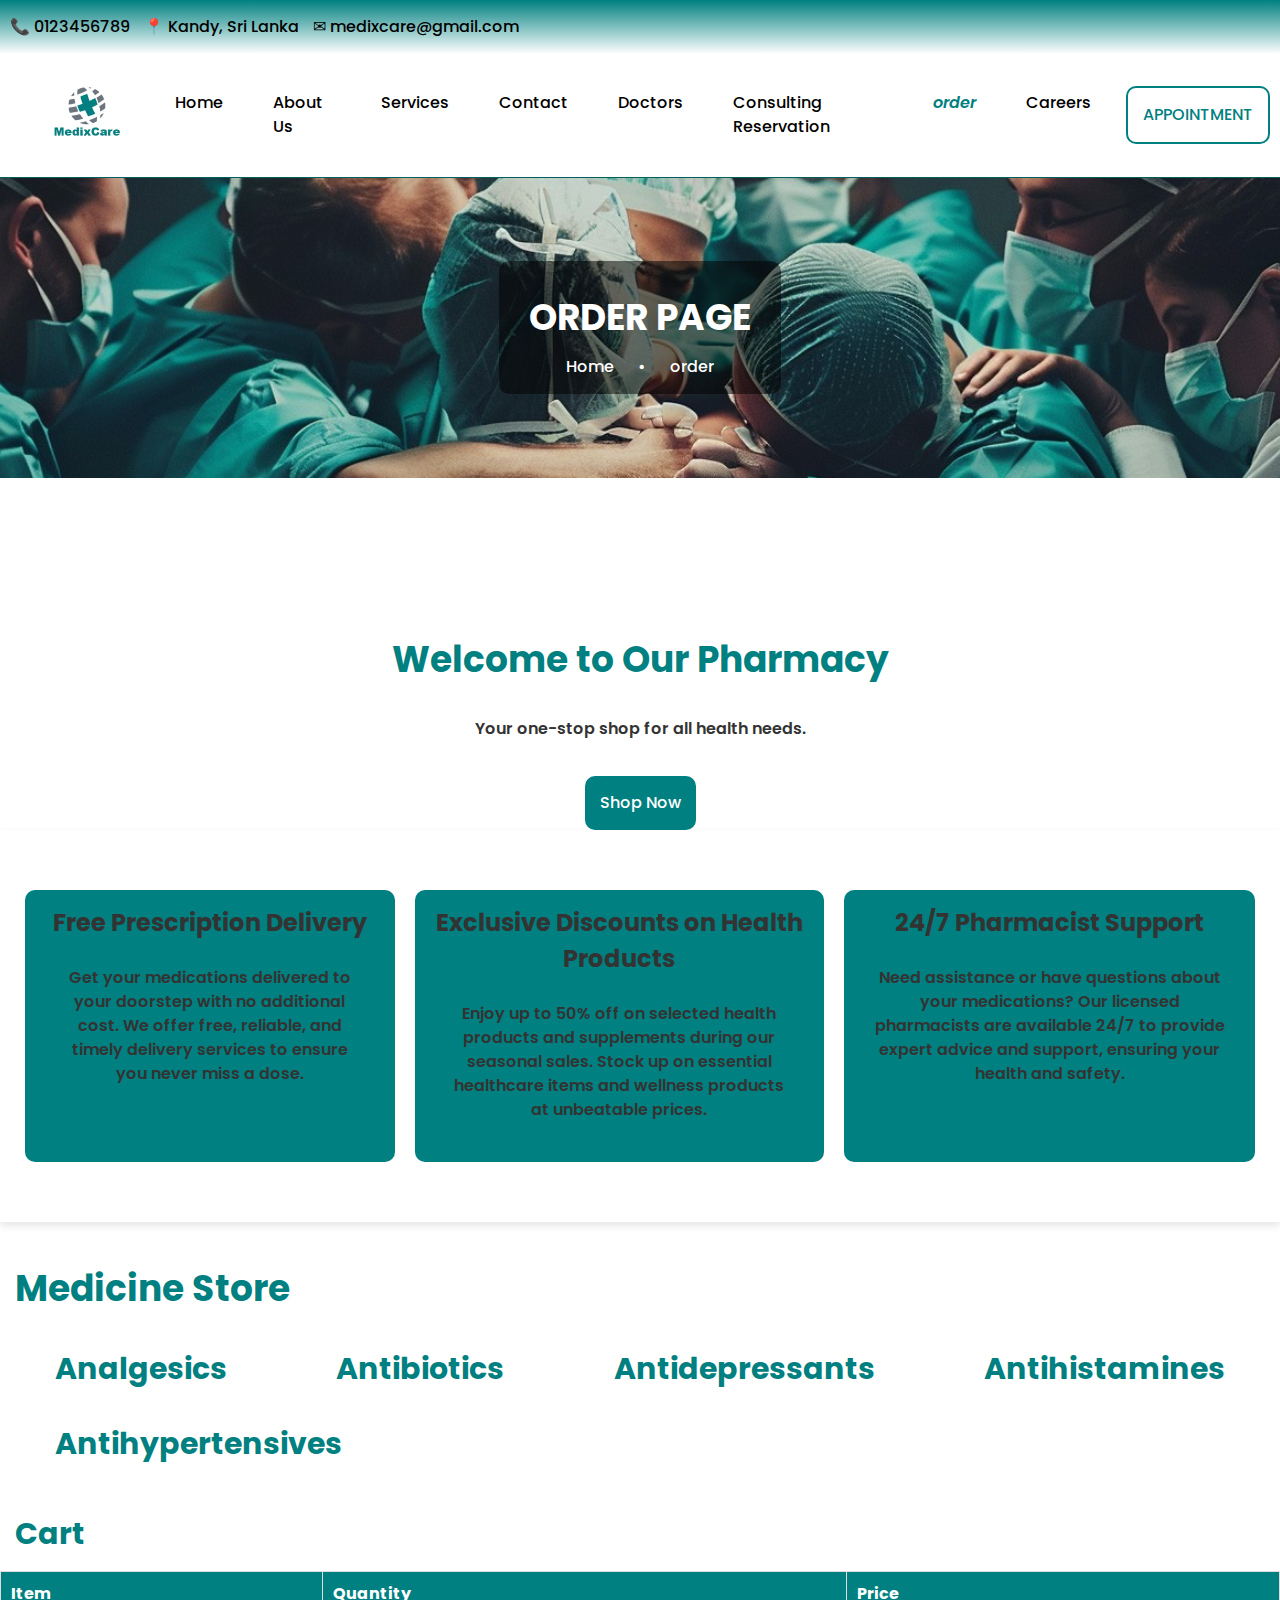
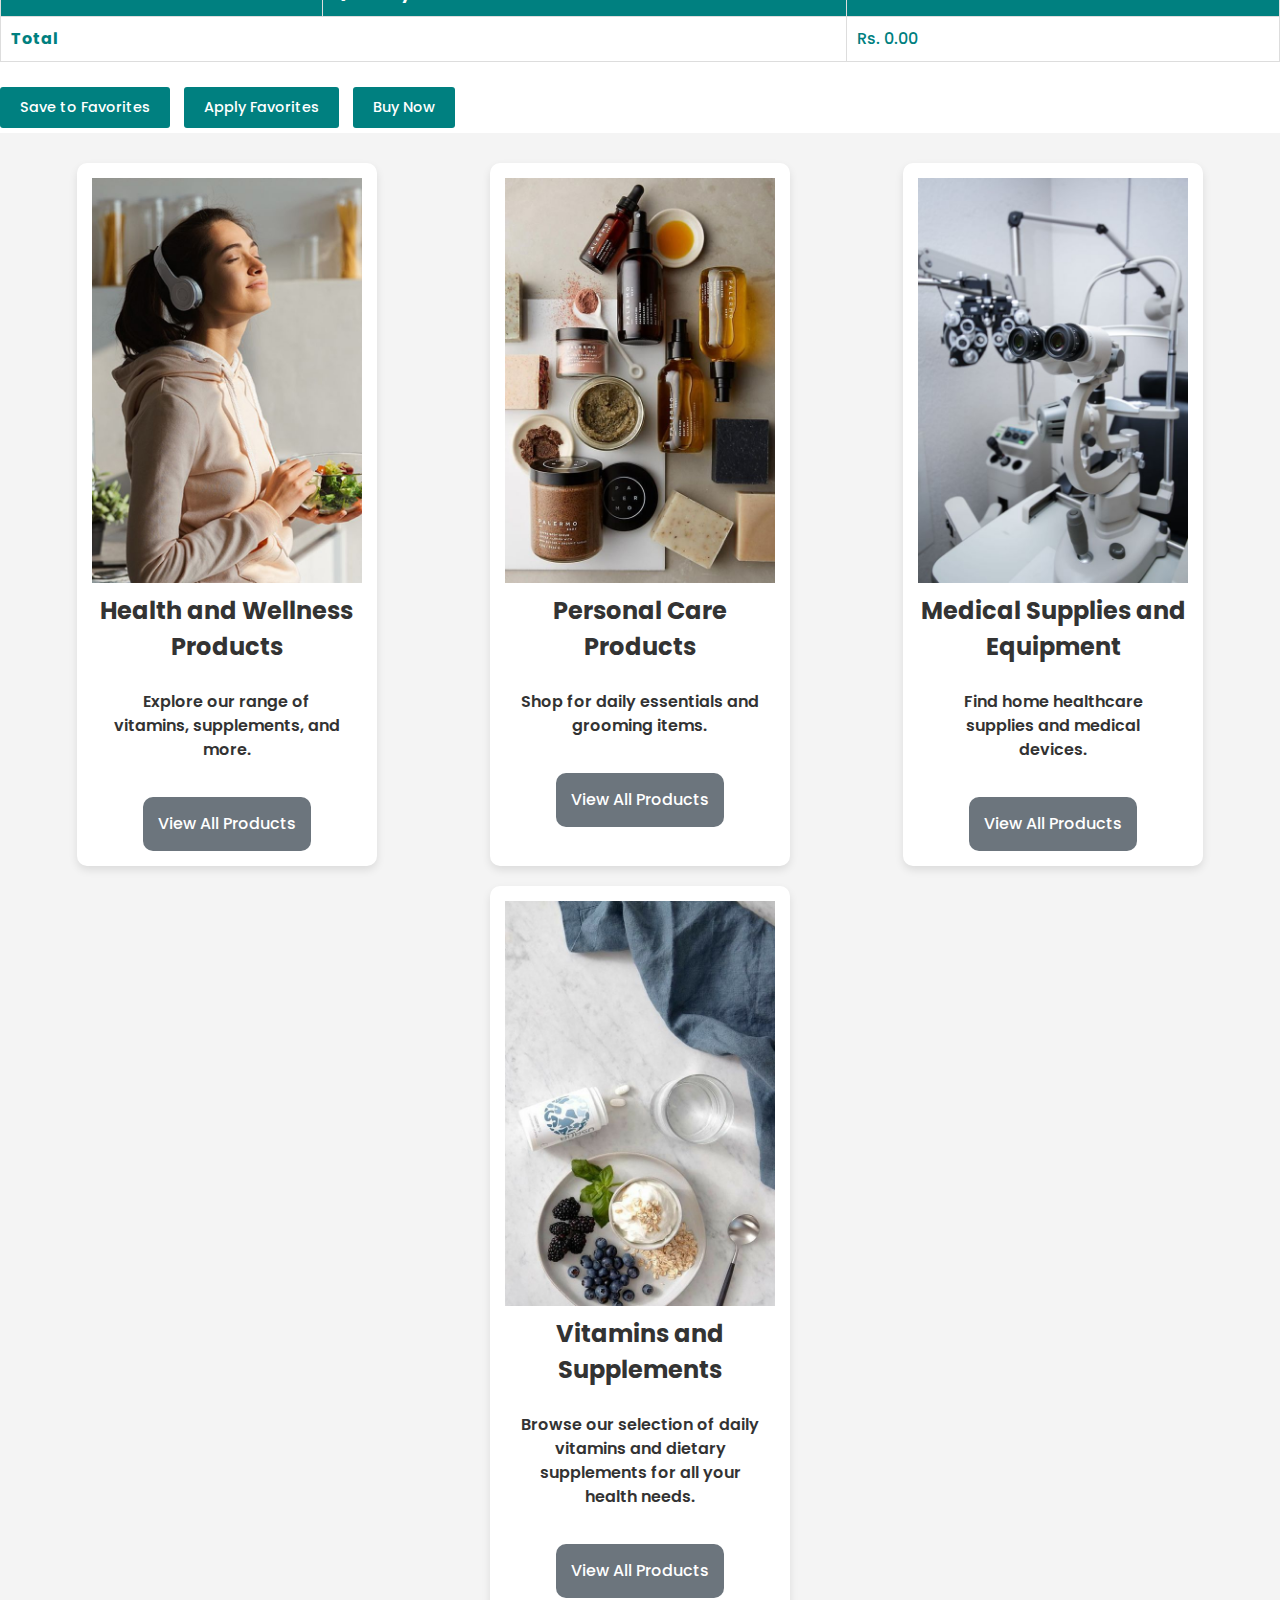
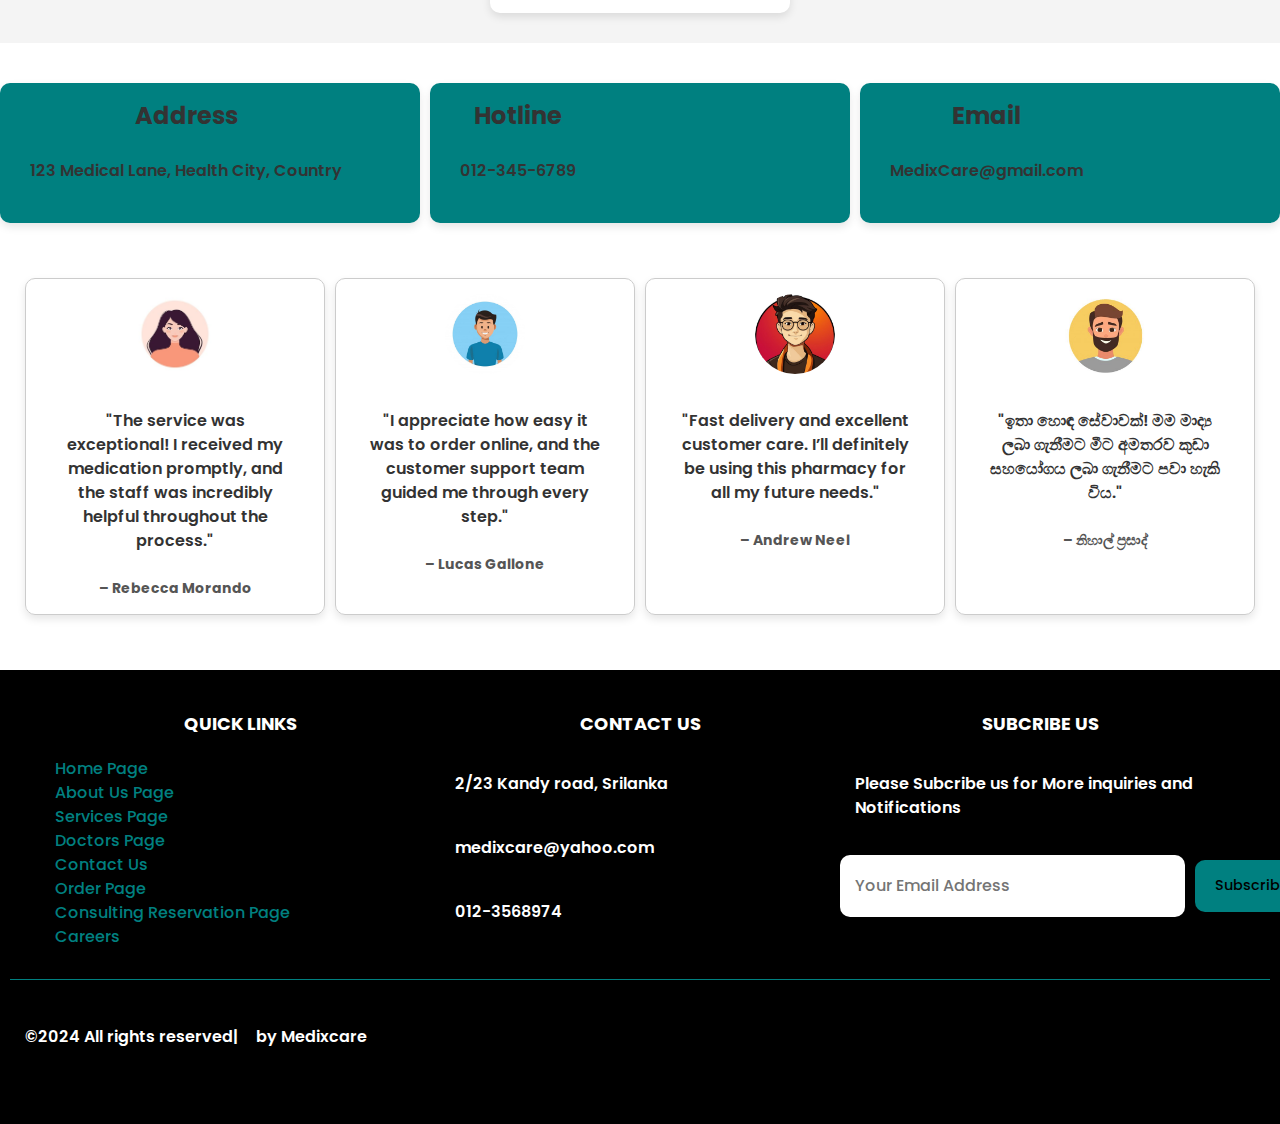
<file: index.html>
<!DOCTYPE html>
<html lang="en">
  <head>
    <meta charset="UTF-8" />
    <meta name="viewport" content="width=device-width, initial-scale=1.0" />
    <title>Pharmacy Website</title>

    <!-- Favicon Links -->
    <link
      rel="apple-touch-icon"
      sizes="180x180"
      href="./apple-touch-icon.png"
    />
    <link
      rel="icon"
      type="image/png"
      sizes="32x32"
      href="./favicon-32x32.png"
    />
    <link
      rel="icon"
      type="image/png"
      sizes="16x16"
      href="./favicon-16x16.png"
    />
    <link rel="manifest" href="./site.webmanifest" />
    <link rel="mask-icon" href="./safari-pinned-tab.svg" color="#111010" />
    <meta name="msapplication-TileColor" content="#00aba9" />
    <meta name="theme-color" content="#ffffff" />

    <!-- Google Fonts -->
    <link rel="preconnect" href="https://fonts.googleapis.com" />
    <link rel="preconnect" href="https://fonts.gstatic.com" crossorigin />
    <link
      href="https://fonts.googleapis.com/css2?family=Poppins:ital,wght@0,200;0,500;0,600;0,700;0,800;0,900;1,500&display=swap"
      rel="stylesheet"
    />

    <!-- Stylesheets -->
    <link rel="stylesheet" href="./reset.css" />
    <link rel="stylesheet" href="./pharmacy.css" />
    <link rel="stylesheet" href="./main.css" />
    <link
      rel="stylesheet"
      href="https://cdn-uicons.flaticon.com/2.5.1/uicons-brands/css/uicons-brands.css"
    />
  </head>


    <!-- Top Header -->
    <header class="top-header">
      <div class="contact-info">
        <span>📞 0123456789</span>
        <span>📍 Kandy, Sri Lanka</span>
        <span>✉ medixcare@gmail.com</span>
      </div>
      <div class="social-icons">
        <a href="#"aria-label="Visit our Instagram page" target="_blank">
          <i class="fi fi-brands-instagram"></i></a>
        <a href="#" aria-label="Visit our Instagram page" target="_blank"><i class="fi fi-brands-twitter-alt"></i></a>
        <a href="#" aria-label="Visit our Instagram page" target="_blank"><i class="fi fi-brands-twitter"></i></a>
        <a href="#" aria-label="Visit our Instagram page" target="_blank"><i class="fi fi-brands-linkedin"></i></a>
      </div>
    </header>
<main>
    <!-- Main Navigation ,styles in main.css-->
    <nav class="main-nav">
      <div class="logo">
        <a href="./index.html"
          ><img src="./img/logo.jpg" alt="Hospital Logo"
        /></a>
      </div>
      <input type="checkbox" id="menu-toggle" />
      <label for="menu-toggle" class="menu-icon">☰ Menu</label>
      <ul class="nav-links">
        <li class="nav-item">
          <a href="./index.html" class="nav-link">Home</a>
        </li>
        <li class="nav-item">
          <a href="./about.html" class="nav-link">About Us</a>
        </li>
        <li class="nav-item">
          <a href="./services.html" class="nav-link">Services</a>
        </li>
        <li class="nav-item">
          <a href="./contactus.html" class="nav-link">Contact</a>
        </li>
        <li class="nav-item">
          <a href="./doctors.html" class="nav-link">Doctors</a>
        </li>
        <li class="nav-item">
          <a href="./Reservstions.html" class="nav-link"
            >Consulting Reservation</a
          >
        </li>
        <li class="nav-item">
          <a href="./pharmacy.html" class="nav-link active">order</a>
        </li>
        <li class="nav-item">
          <a href="./careers.html" class="nav-link">Careers</a>
        </li>
      </ul>
      <a href="./Reservstions.html" class="appointment-button">APPOINTMENT</a>
    </nav>

    <!-- Hero Section -->
    <section class="hero-section">
      <div class="overlay-hero">
        <h1>ORDER PAGE</h1>
        <nav class="breadcrumb">
          <a href="./index.html">Home</a> &bull;
          <a href="./pharmacy.html">order</a>
        </nav>
      </div>
    </section>
    </main>
<body>
    <!-- Landing Section -->
    <section class="landing">
      <div class="landing-content">
        <h1 >Welcome to Our Pharmacy</h1>
        <p >Your one-stop shop for all health needs.</p>
        <a href="./pharmacy.html" class="btn-primary">Shop Now</a>
      </div>
    </section>
<br>
<br>
<br>
  <!-- Features Section -->
<section class="features">
  <div class="feature">
    <h3>Free Prescription Delivery</h3>
    <p>Get your medications delivered to your doorstep with no additional cost. We offer free, reliable, and timely delivery services to ensure you never miss a dose.</p>
  </div>
  <div class="feature">
    <h3>Exclusive Discounts on Health Products</h3>
    <p>Enjoy up to 50% off on selected health products and supplements during our seasonal sales. Stock up on essential healthcare items and wellness products at unbeatable prices.</p>
  </div>
  <div class="feature">
    <h3>24/7 Pharmacist Support</h3>
    <p>Need assistance or have questions about your medications? Our licensed pharmacists are available 24/7 to provide expert advice and support, ensuring your health and safety.</p>
  </div>
</section>
  <h1>Medicine Store</h1>
  <div class="container">
    <!-- Categories -->
    
    <!-- Analgesics -->
    <div class="category">
        <h2 onclick="toggleCategory('analgesics')">Analgesics</h2>
        <div id="analgesics" class="medicine-grid">
            <div class="medicine-card">
                <h3>Paracetamol</h3>
                <p>Price: Rs. 200.00</p>
                <input type="number" min="1" value="1" id="Paracetamol-qty" title="Quantity of Aspirin">
                <button onclick="addToCart('Paracetamol', 200, 'Paracetamol-qty')">Add</button>
            </div>
            <div class="medicine-card">
                <h3>Ibuprofen</h3>
                <p>Price: Rs. 300.00</p>
                <input type="number" min="1" value="1" id="Ibuprofen-qty" title="Quantity of Aspirin">
                <button onclick="addToCart('Ibuprofen', 300, 'Ibuprofen-qty')">Add</button>
            </div>
            <div class="medicine-card">
                <h3>Aspirin</h3>
                <p>Price: Rs. 150.00</p>
                <input type="number" min="1" value="1" id="Aspirin-qty" title="Quantity of Aspirin">
                <button onclick="addToCart('Aspirin', 150, 'Aspirin-qty')">Add</button>
            </div>
            <div class="medicine-card">
                <h3>Diclofenac</h3>
                <p>Price: Rs. 250.00</p>
                <input type="number" min="1" value="1" id="Diclofenac-qty" title="Quantity of Aspirin">
                <button onclick="addToCart('Diclofenac', 250, 'Diclofenac-qty')">Add</button>
            </div>
            <div class="medicine-card">
                <h3>Naproxen</h3>
                <p>Price: Rs. 220.00</p>
                <input type="number" min="1" value="1" id="Naproxen-qty" title="Quantity of Aspirin">
                <button onclick="addToCart('Naproxen', 220, 'Naproxen-qty')">Add</button>
            </div>
            <div class="medicine-card">
                <h3>Codeine</h3>
                <p>Price: Rs. 280.00</p>
                <input type="number" min="1" value="1" id="Codeine-qty" title="Quantity of Aspirin">
                <button onclick="addToCart('Codeine', 280, 'Codeine-qty')">Add</button>
            </div>
        </div>
    </div>

    <!-- Antibiotics -->
    <div class="category">
        <h2 onclick="toggleCategory('antibiotics')">Antibiotics</h2>
        <div id="antibiotics" class="medicine-grid">
            <div class="medicine-card">
                <h3>Amoxicillin</h3>
                <p>Price: Rs. 350.00</p>
                <input type="number" min="1" value="1" id="Amoxicillin-qty" title="Quantity of Aspirin">
                <button onclick="addToCart('Amoxicillin', 350, 'Amoxicillin-qty')">Add</button>
            </div>
            <div class="medicine-card">
                <h3>Ciprofloxacin</h3>
                <p>Price: Rs. 400.00</p>
                <input type="number" min="1" value="1" id="Ciprofloxacin-qty" title="Quantity of Aspirin">
                <button onclick="addToCart('Ciprofloxacin', 400, 'Ciprofloxacin-qty')">Add</button>
            </div>
            <div class="medicine-card">
                <h3>Azithromycin</h3>
                <p>Price: Rs. 450.00</p>
                <input type="number" min="1" value="1" id="Azithromycin-qty" title="Quantity of Aspirin">
                <button onclick="addToCart('Azithromycin', 450, 'Azithromycin-qty')">Add</button>
            </div>
            <div class="medicine-card">
                <h3>Doxycycline</h3>
                <p>Price: Rs. 350.00</p>
                <input type="number" min="1" value="1" id="Doxycycline-qty" title="Quantity of Aspirin">
                <button onclick="addToCart('Doxycycline', 350, 'Doxycycline-qty')">Add</button>
            </div>
            <div class="medicine-card">
                <h3>Levofloxacin</h3>
                <p>Price: Rs. 500.00</p>
                <input type="number" min="1" value="1" id="Levofloxacin-qty" title="Quantity of Aspirin">
                <button onclick="addToCart('Levofloxacin', 500, 'Levofloxacin-qty')">Add</button>
            </div>
            <div class="medicine-card">
                <h3>Clindamycin</h3>
                <p>Price: Rs. 420.00</p>
                <input type="number" min="1" value="1" id="Clindamycin-qty" title="Quantity of Aspirin">
                <button onclick="addToCart('Clindamycin', 420, 'Clindamycin-qty')">Add</button>
            </div>
        </div>
    </div>

    <!-- Antidepressants -->
    <div class="category">
        <h2 onclick="toggleCategory('antidepressants')">Antidepressants</h2>
        <div id="antidepressants" class="medicine-grid">
            <div class="medicine-card">
                <h3>Fluoxetine</h3>
                <p>Price: Rs. 500.00</p>
                <input type="number" min="1" value="1" id="Fluoxetine-qty" title="Quantity of Aspirin">
                <button onclick="addToCart('Fluoxetine', 500, 'Fluoxetine-qty')">Add</button>
            </div>
            <div class="medicine-card">
                <h3>Sertraline</h3>
                <p>Price: Rs. 550.00</p>
                <input type="number" min="1" value="1" id="Sertraline-qty" title="Quantity of Aspirin">
                <button onclick="addToCart('Sertraline', 550, 'Sertraline-qty')">Add</button>
            </div>
            <div class="medicine-card">
                <h3>Citalopram</h3>
                <p>Price: Rs. 480.00</p>
                <input type="number" min="1" value="1" id="Citalopram-qty" title="Quantity of Aspirin">
                <button onclick="addToCart('Citalopram', 480, 'Citalopram-qty')">Add</button>
            </div>
            <div class="medicine-card">
                <h3>Paroxetine</h3>
                <p>Price: Rs. 520.00</p>
                <input type="number" min="1" value="1" id="Paroxetine-qty"  title="Quantity of Aspirin">
                <button onclick="addToCart('Paroxetine', 520, 'Paroxetine-qty')">Add</button>
            </div>
            <div class="medicine-card">
                <h3>Escitalopram</h3>
                <p>Price: Rs. 600.00</p>
                <input type="number" min="1" value="1" id="Escitalopram-qty" title="Quantity of Aspirin">
                <button onclick="addToCart('Escitalopram', 600, 'Escitalopram-qty')">Add</button>
            </div>
            <div class="medicine-card">
                <h3>Venlafaxine</h3>
                <p>Price: Rs. 650.00</p>
                <input type="number" min="1" value="1" id="Venlafaxine-qty" title="Quantity of Aspirin">
                <button onclick="addToCart('Venlafaxine', 650, 'Venlafaxine-qty')">Add</button>
            </div>
        </div>
    </div>

    <!-- Antihistamines -->
    <div class="category">
        <h2 onclick="toggleCategory('antihistamines')">Antihistamines</h2>
        <div id="antihistamines" class="medicine-grid">
            <div class="medicine-card">
                <h3>Loratadine</h3>
                <p>Price: Rs. 180.00</p>
                <input type="number" min="1" value="1" id="Loratadine-qty" title="Quantity of Aspirin">
                <button onclick="addToCart('Loratadine', 180, 'Loratadine-qty')">Add</button>
            </div>
            <div class="medicine-card">
                <h3>Diphenhydramine</h3>
                <p>Price: Rs. 220.00</p>
                <input type="number" min="1" value="1" id="Diphenhydramine-qty" title="Quantity of Aspirin">
                <button onclick="addToCart('Diphenhydramine', 220, 'Diphenhydramine-qty')">Add</button>
            </div>
            <div class="medicine-card">
                <h3>Cetirizine</h3>
                <p>Price: Rs. 250.00</p>
                <input type="number" min="1" value="1" id="Cetirizine-qty" title="Quantity of Aspirin">
                <button onclick="addToCart('Cetirizine', 250, 'Cetirizine-qty')">Add</button>
            </div>
            <div class="medicine-card">
                <h3>Fexofenadine</h3>
                <p>Price: Rs. 280.00</p>
                <input type="number" min="1" value="1" id="Fexofenadine-qty" title="Quantity of Aspirin">
                <button onclick="addToCart('Fexofenadine', 280, 'Fexofenadine-qty')">Add</button>
            </div>
            <div class="medicine-card">
                <h3>Ramipril</h3>
                <p>Price: Rs. 350.00</p>
                <input type="number" min="1" value="1" id="Ramipril-qty" title="Quantity of Aspirin">
                <button onclick="addToCart('Ramipril', 350, 'Ramipril-qty')">Add</button>
            </div>
            <div class="medicine-card">
                <h3>Amlodipine</h3>
                <p>Price: Rs. 380.00</p>
                <input type="number" min="1" value="1" id="Amlodipine-qty" title="Quantity of Aspirin">
                <button onclick="addToCart('Amlodipine', 380, 'Amlodipine-qty')">Add</button>
            </div>
        </div>
    </div>

    <!-- Antihypertensives -->
    <div class="category">
        <h2 onclick="toggleCategory('antihypertensives')">Antihypertensives</h2>
        <div id="antihypertensives" class="medicine-grid">
            <div class="medicine-card">
                <h3>Ramipril</h3>
                <p>Price: Rs. 350.00</p>
                <input type="number" min="1" value="1" id="Ramipril-qty" title="Quantity of Aspirin">
                <button onclick="addToCart('Ramipril', 350, 'Ramipril-qty')">Add</button>
            </div>
            <div class="medicine-card">
                <h3>Amlodipine</h3>
                <p>Price: Rs. 380.00</p>
                <input type="number" min="1" value="2" id="Amlodipine-qty" title="Quantity of Aspirin">
                <button onclick="addToCart('Amlodipine', 380, 'Amlodipine-qty')">Add</button>
            </div>
            <div class="medicine-card">
                <h3>Losartan</h3>
                <p>Price: Rs. 420.00</p>
                <input type="number" min="1" value="1" id="Losartan-qty" title="Quantity of Aspirin">
                <button onclick="addToCart('Losartan', 420, 'Losartan-qty')">Add</button>
            </div>
            <div class="medicine-card">
                <h3>Enalapril</h3>
                <p>Price: Rs. 450.00</p>
                <input type="number" min="1" value="1" id="Enalapril-qty" title="Quantity of Aspirin">
                <button onclick="addToCart('Enalapril', 450, 'Enalapril-qty')">Add</button>
            </div>
            <div class="medicine-card">
                <h3>Metoprolol</h3>
                <p>Price: Rs. 400.00</p>
                <input type="number" min="1" value="1" id="Metoprolol-qty" title="Quantity of Aspirin">
                <button onclick="addToCart('Metoprolol', 400, 'Metoprolol-qty')">Add</button>
            </div>
            <div class="medicine-card">
                <h3>Hydrochlorothiazide</h3>
                <p>Price: Rs. 420.00</p>
                <input type="number" min="1" value="1" id="Hydrochlorothiazide-qty"  title="Quantity of Aspirin">
                <button onclick="addToCart('Hydrochlorothiazide', 420, 'Hydrochlorothiazide-qty')">Add</button>
            </div>
        </div>
    </div>

</div>



<div id="cart">
    <h2>Cart</h2>
    <table>
        <thead>
            <tr>
                <th>Item</th>
                <th>Quantity</th>
                <th>Price</th>
            </tr>
        </thead>
        <tbody id="cartItems"></tbody>
        <tfoot>
            <tr>
                <td colspan="2"><strong>Total</strong></td>
                <td id="totalPrice">Rs. 0.00</td>
            </tr>
        </tfoot>
    </table>
    <div id="actions">
        <button onclick="saveToFavorites()">Save to Favorites</button>
        <button onclick="applyFavorites()">Apply Favorites</button>
        <button onclick="checkout()">Buy Now</button>
    </div>
</div>


    <!-- Products Section -->
    <section class="products" id="shop-now">
      <div class="product">
        <img src="./img/14.jpg" alt="Health and Wellness" />
        <h3>Health and Wellness Products</h3>
        <p>Explore our range of vitamins, supplements, and more.</p>
        <a href="./pharmacy.html" class="btn-secondary">View All Products</a>
      </div>
      <div class="product">
        <img src="./img/16.jpg" alt="Personal Care" />
        <h3>Personal Care Products</h3>
        <p>Shop for daily essentials and grooming items.</p>
        <a href="./pharmacy.html" class="btn-secondary">View All Products</a>
      </div>
      <div class="product">
        <img src="./img/18.jpg" alt="Medical Supplies" />
        <h3>Medical Supplies and Equipment</h3>
        <p>Find home healthcare supplies and medical devices.</p>
        <a href="./pharmacy.html" class="btn-secondary">View All Products</a>
      </div>
      <div class="product">
        <img src="./img/17.jpg" alt="Vitamins and Supplements" />
        <h3>Vitamins and Supplements</h3>
        <p>Browse our selection of daily vitamins and dietary supplements for all your health needs.</p>
        <a href="./pharmacy.html" class="btn-secondary">View All Products</a>
      </div>
    </section>
    

    

    <!-- Contact Information Section -->
    <section>
      <div class="contacts-container">
        <div class="contacts">
          <div>
            <h3>Address</h3>
            <p>123 Medical Lane, Health City, Country</p>
          </div>
        </div>
        <div class="contacts">
          <div>
            <h3>Hotline</h3>
            <p>012-345-6789</p>
          </div>
        </div>
        <div class="contacts">
          <div>
            <h3>Email</h3>
            <p>MedixCare@gmail.com</p>
          </div>
        </div>
      </div>
    </section>

    <!-- Testimonials Section -->
    <section  class="testimonials">
      <div class="testimonial">
        <img src="./img/23.jpg" alt="Rebecca Morando" />
        <p>
          "The service was exceptional! I received my medication promptly, and
          the staff was incredibly helpful throughout the process."
        </p>
        <h4>– Rebecca Morando</h4>
      </div>
      <div class="testimonial">
        <img src="./img/22.jpg" alt="Lucas Gallone" />
        <p>
          "I appreciate how easy it was to order online, and the customer
          support team guided me through every step."
        </p>
        <h4>– Lucas Gallone</h4>
      </div>
      <div class="testimonial">
        <img src="./img/24.jpg" alt="Andrew Neel" />
        <p>
          "Fast delivery and excellent customer care. I’ll definitely be using
          this pharmacy for all my future needs."
        </p>
        <h4>– Andrew Neel</h4>
      </div>
      <div class="testimonial">
        <img src="./img/25.jpg" alt="Nihal Prasad" />
        <p>
          "ඉතා හොඳ සේවාවක්! මම මාද්‍ය ලබා ගැනීමට මීට අමතරව කුඩා සහයෝගය ලබා
          ගැනීමට පවා හැකි විය."
        </p>
        <h4>– නිහාල් ප්‍රසාද්</h4>
      </div>
    </section>

    <!-- Footer -->
    <footer>
      <div class="container">
          <div class="footer-section">
              <h3>Quick Links</h3>
              <ul>
                  <li><a href="./index.html">Home Page</a></li>
                  <li><a href="./about.html">About Us Page</a></li>
                  <li><a href="./services.html">Services Page </a></li>
                  <li><a href="./doctors.html">Doctors Page</a></li>
                  <li><a href="./contactus.html">Contact Us</a></li>
                  <li><a href="./pharmacy.html">Order Page</a></li>
                  <li><a href="./Reservstions.html">Consulting Reservation Page</a></li>
                  <li><a href="./careers.html">Careers</a></li>
              </ul>
          </div>
          <div class="footer-section">
              <h3>Contact Us</h3>
              <p>2/23 Kandy road, Srilanka</p>
              <p>medixcare@yahoo.com</p>
              <p>012-3568974</p>
          </div>
          <div class="footer-section">
              <h3>Subcribe Us</h3>
              <p>Please Subcribe us for More inquiries and Notifications</p>
              <form>
                  <input type="email" placeholder="Your Email Address"required title="Your Email Address" required>
                  <button type="submit">Subscribe</button>
              </form>
          </div>
      </div>
      <div class="footer-bottom">
          <p>&copy;2024 All rights reserved| <span>♥</span> by Medixcare</p>
          <div class="footer-social-icons">
              <a><i class="fi fi-brands-facebook"></i></a>
              <a><i class="fi fi-brands-instagram"></i></a>
              <a><i class="fi fi-brands-twitter-alt"></i></a>
              <a><i class="fi fi-brands-twitter"></i></a>
              <a><i class="fi fi-brands-linkedin"></i></a>
          </div>
      </div>
    </footer>
    <script src="./script.js"></script>
  </body>
</html>
</file>
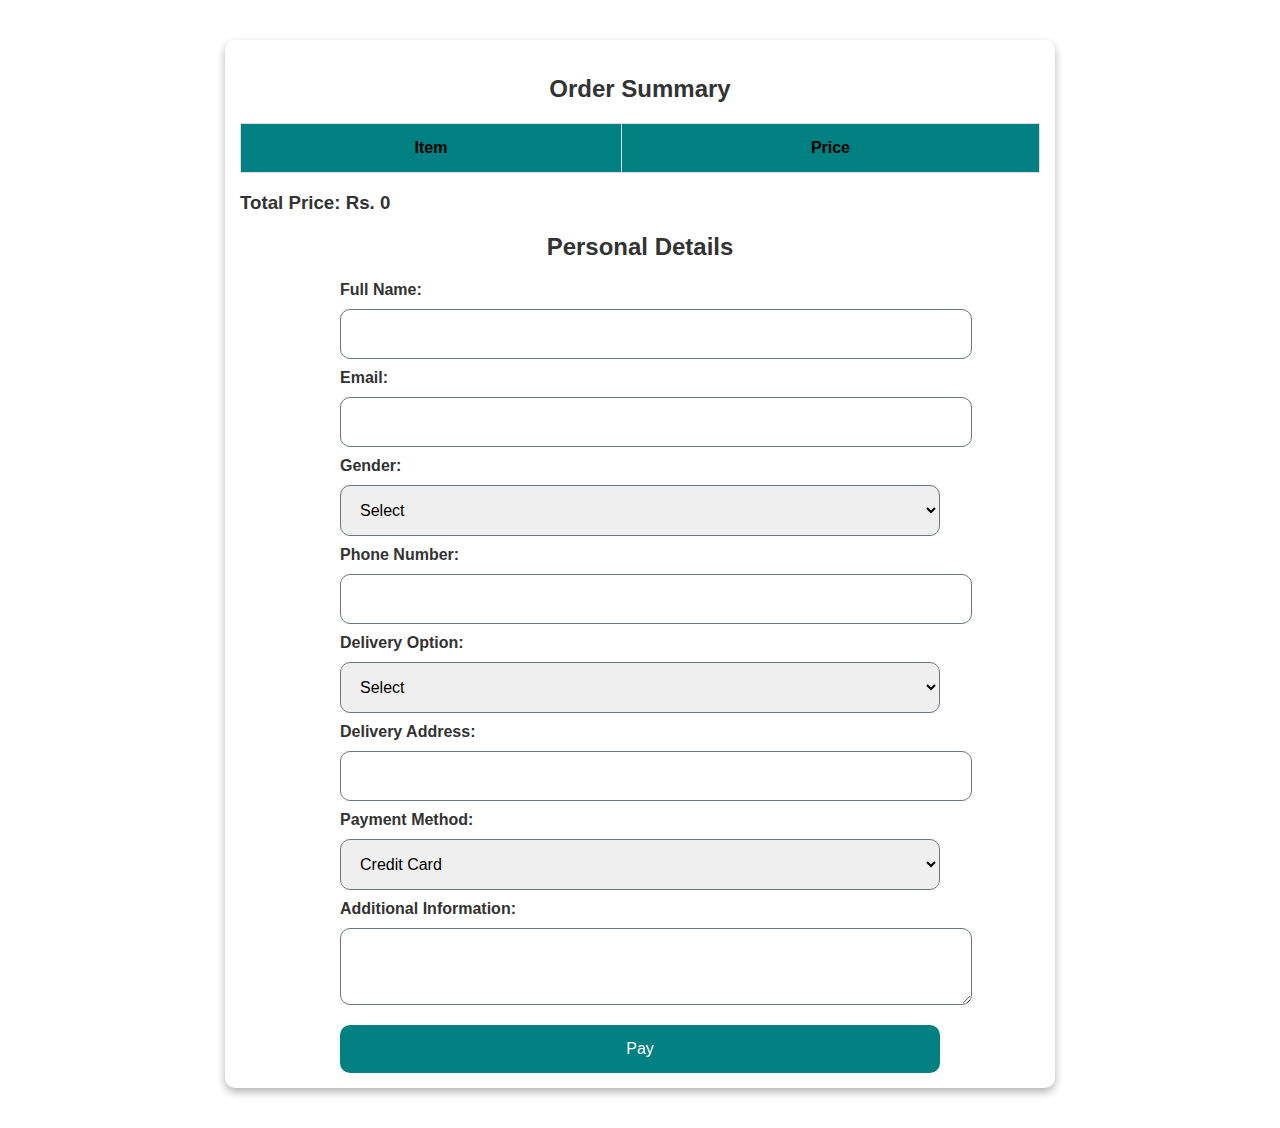
<file: order.html>
<!DOCTYPE html>
<html lang="en">
<head>
  <meta charset="UTF-8">
  <meta name="viewport" content="width=device-width, initial-scale=1.0">
  <title>Order Details</title>
  <link rel="stylesheet" href="./order.css">
</head>
<body>
  
  <div class="container">
    <h2>Order Summary</h2>
    <table>
        <thead>
            <tr>
                <th>Item</th>
                <th>Price</th>
            </tr>
        </thead>
        <tbody id="orderSummary"></tbody>
    </table>
    <h3 id="totalPrice"></h3>

    <h2>Personal Details</h2>
    <form id="checkoutForm">
        <label for="name">Full Name:</label>
        <input type="text" id="name" name="name" required>
        
        <label for="email">Email:</label>
        <input type="email" id="email" name="email" required>
        <label for="gender">Gender:</label>
        <select id="gender" name="gender" required>
          <option value="">Select</option>
          <option value="male">Male</option>
          <option value="female">Female</option>
          <option value="other">Other</option>
        </select>
        
        <label for="phone">Phone Number:</label>
        <input type="tel" id="phone" name="phone" required />
        <label for="deliveryOption">Delivery Option:</label>
        <select id="deliveryOption" name="deliveryOption" required>
          <option value="">Select</option>
          <option value="delivery">Delivery</option>
          <option value="pickup">Pick-up</option>
        </select>

        <label for="address">Delivery Address:</label>
        <input type="text" id="address" name="address" required>

        <label for="payment">Payment Method:</label>
        <select id="payment" name="payment" required>
            <option value="creditCard">Credit Card</option>
            <option value="debitCard">Debit Card</option>
            <option value="cashOnDelivery">Cash on Delivery</option>
        </select>
        <label for="additionalInfo">Additional Information:</label>
        <textarea
          id="additionalInfo"
          name="additionalInfo"
          rows="3"
        ></textarea>
        <button type="submit">Pay</button>
    </form>
</div>

<script src="./order.js"></script>
 
      
</body>
</html>
</file>
<file: pharmacy.css>
:root {
  --primary-color: #008080; /* Teal */
  --secondary-color: #6c757d; /* Gray */
  --accent-color: #005f5f; /* Light Gray */
  --hover-color: #00a0a0; /* Lighter Teal for hover */
  --text-color: #333; /* Dark text color */
  --background-color: #ffffff; /* White */
  --font-color: #000000;
  --heading-color: #333333;
  --margin: 10px;
  --padding: 15px;
  --border-radius: 10px;
  --transition-speed: 0.3s;
  --nav-margin: 20px;
  --box-shadow: 0 4px 8px rgba(0, 0, 0, 0.3);
  --font-family: "Poppins", sans-serif;
}

.landing {
  background-size: cover;
  color: var(--background-color);
  text-align: center;
  padding: 100px var(--padding);
  height: 100px;
}


.btn-primary {
  background-color: var(--primary-color);
  color: var(--background-color);
  padding: var(--padding);
  text-decoration: none;
  border-radius: var(--border-radius);
  display: inline-block;
  margin-top: var(--margin);
  transition: background-color var(--transition-speed) ease;
}

.features {
  display: flex;
  justify-content: space-around;
  background-color: var(--background-color);
  color: var(--background-color);
  padding: 50px var(--padding);
  box-shadow: var(--box-shadow);
}

.feature {
  background-color: var(--primary-color);
  padding: var(--padding);
  border-radius: var(--border-radius);
  text-align: center;
  margin: 10px;
}

.products {
  display: flex;
  flex-wrap: wrap;
  justify-content: space-around;
  padding: 20px;
  background-color: #f4f4f4;
}

.product {
  background-color: var(--background-color);
  padding: var(--padding);
  margin: var(--margin);
  border-radius: var(--border-radius);
  text-align: center;
  max-width: 300px;
  flex: 1 1 300px;
  box-shadow: var(--box-shadow);
}

.product img {
  width: 100%;
  height: auto;
  margin-bottom: var(--margin);
}

.btn-secondary {
  background-color: var(--secondary-color);
  color: var(--background-color);
  padding: var(--padding);
  text-decoration: none;
  border-radius: var(--border-radius);
  display: inline-block;
  margin-top: var(--margin);
  transition: background-color var(--transition-speed) ease;
}

@media (max-width: 768px) {
  .features,
  .products {
    flex-direction: column;
    align-items: center;
  }

  .landing-content h1 {
    font-size: 2rem;
  }

  .landing-content p {
    font-size: 1rem;
  }

  .btn-primary,
  .btn-secondary {
    padding: 10px 15px;
  }
}

.form {
  color: var(--background-color);
  padding: 10px 0;
  text-align: center;
  margin: 40px;
}

.form-container {
  background: var(--background-color);
  padding: var(--padding);
  margin: var(--margin) 0;
  border-radius: var(--border-radius);
  box-shadow: var(--box-shadow);
}

.form-container h2 {
  margin-bottom: var(--margin);
  color: var(--primary-color);
}

.form-group {
  margin-bottom: 15px;
  color: var(--font-color);
  text-align: left;
}

.form-group label {
  display: block;
  margin-bottom: 5px;
  color: var(--font-color);
}

.form-group input,
.form-group select,
.form-group textarea {
  width: 100%;
  padding: var(--padding);
  border: 1px solid var(--secondary-color);
  border-radius: var(--border-radius);
}

.form-group input[type="submit"] {
  background: var(--primary-color);
  color: var(--background-color);
  border: none;
  cursor: pointer;
  margin-top: var(--margin);
  transition: background-color var(--transition-speed) ease;
}

.form-group input[type="submit"]:hover {
  background: var(--hover-color);
}

.button :hover {
  color: var(--hover-color);
}




.testimonials {
  gap: var(--margin);
  justify-content: center;
  padding: var(--padding);
  display: flex;
  flex-wrap: wrap;
}

.testimonial {
  display: flex;
  flex-direction: column;
  align-items: center;
  border: 1px solid #ccc;
  border-radius: var(--border-radius);
  padding: var(--padding);
  width: 300px;
  text-align: center;
  box-shadow: var(--box-shadow);
}

.testimonial img {
  width: 80px;
  height: 80px;
  border-radius: 50%;
  object-fit: cover;
  margin-bottom: var(--margin);
}

.testimonial p {
  font-size: 16px;
  line-height: 1.5;
  margin-bottom: var(--margin);
}

.testimonial h4 {
  font-size: 14px;
  color: #555;
}

@media (max-width: 768px) {
  .testimonial {
    width: 100%;
    max-width: 350px;
  }
}

@media (max-width: 480px) {
  .testimonials {
    gap: 10px;
    padding: 10px;
  }

  .testimonial {
    width: 100%;
    padding: var(--padding);
  }

  .testimonial img {
    width: 60px;
    height: 60px;
  }

  .testimonial p {
    font-size: 14px;
  }

  .testimonial h4 {
    font-size: 12px;
  }
}
/* Section Styles */
section {
  margin-bottom: 40px;
}

h2 {
  margin-bottom: 20px;
  color: #008080;
}



/* Buttons */
button {
  display: inline-block;
  margin: 5px 0;
  padding: 10px 15px;
  border: none;
  border-radius: 4px;
  font-size: 0.9rem;
  cursor: pointer;
  transition: background-color 0.2s, color 0.2s;
}

.cart-btn {
  background-color: #008080;
  color: white;
}

.cart-btn:hover {
  background-color: #006666;
}

.favourites-btn {
  background-color: #ffcc00;
  color: #333;
}

.favourites-btn:hover {
  background-color: #e6b800;
}
button {
  padding: 8px 12px;
  background-color: #008080;
  color: white;
  border: none;
  border-radius: 4px;
  cursor: pointer;
}  
button:hover {
  background-color: #006666;
}  
#cart-table {
  width: 100%;
  border-collapse: collapse;
  margin: 20px 0;
}
  #cart-table th, #cart-table td {
  border: 1px solid #ddd;
  padding: 8px;
  text-align: center;
}
#cart-table tfoot {
  font-weight: bold;
  background-color: #f0f0f0;
}
  .buttons {
  display: flex;
  justify-content: space-between;
  margin-top: 20px;
}  
.buttons button {
  flex: 1;
  margin: 0 5px;
}
 
.medicine-grid {
  display: none;
  grid-template-columns: repeat(auto-fit, minmax(200px, 1fr));
  gap: 20px;
  margin-top: 10px;
}


.medicine-card {
  background-color: white;
  border: 1px solid #ddd;
  border-radius: 5px;
  padding: 10px;
  text-align: center;
  box-shadow: var(--box-shadow);
}

.medicine-card h3 {
  margin-bottom: 10px;
}

.medicine-card p {
  margin-bottom: 10px;
}

.medicine-card button {
  background-color: var(--primary-color);
  color: white;
  border: none;
  padding: 10px 15px;
  cursor: pointer;
  border-radius: 3px;
}

.medicine-card button:hover {
  background-color: var(--hover-color);
}

#cart {
  margin-top: 30px;
}

#cart table {
  width: 100%;
  border-collapse: collapse;
}

#cart th, #cart td {
  padding: 10px;
  border: 1px solid #ddd;
  text-align: left;
}

#cart th {
  background-color: var(--primary-color);
  color: white;
}

#actions {
  margin-top: 20px;
}

#actions button {
  margin-right: 10px;
  padding: 10px 20px;
  background-color: var(--primary-color);
  color: white;
  border: none;
  cursor: pointer;
  border-radius: 3px;
}

#actions button:hover {
  background-color: var(--hover-color);
}
</file>
<file: main.css>
/*this main css style page contain with header, navigation, footer,
 main aera style which is common to every page 
 with mobile and other device responsive and animations */
/*DRY Standards commen to every page*/
:root {
  --primary-color: #008080; /* Teal: Represents healing, stability, and calmness, which are key values in a hospital setting. It provides a sense of tranquility and trust to patients. */
  --secondary-color: #6c757d; /* Gray: A neutral tone that adds sophistication without overwhelming the viewer, balancing out the more vivid primary color. It helps maintain a professional and clean look. */
  --accent-color: #005f5f; /* Light Gray: A slightly muted version of the primary color, it serves as a softer accent, enhancing the design without causing distraction, while maintaining the overall theme of stability. */
  --hover-color: #00a0a0; /* Lighter Teal for hover: Provides a bright and engaging contrast to signal interactivity, guiding users' attention to clickable elements without being too aggressive. */
  --text-color: #333333; /* Dark text color: Ensures readability with sufficient contrast against the white background, important for accessibility and ease of reading, especially for elderly patients. */
  --background-color: #ffffff; /* White: Creates a clean, sterile, and professional environment, essential for a hospital website, and helps focus attention on the content without distraction. */
  --heading-color: #333333;
  --font-color: #000000;
  --hover-color-footer: #218838;
  --main-bg-color-footer: black;
  --highlight-color: #f4f4f4;
  --margin: 10px;
  --padding: 15px;
  --transition-duration: 0.3s;
  --border-radius: 10px;
  --transition-speed: 0.3s;
  --nav-margin: 20px;
  --margin-bottom: 20px;
  --max-width: 1200px;
  --box-shadow: 0 4px 8px rgba(0, 0, 0, 0.1);
  --font-family: "Poppins", sans-serif;
}
/*Body elements commen to all*/
* {
  margin: 0;
  padding: 0;
  box-sizing: border-box;
  font-family: var(--font-family);
}
body {
  margin: 0;
  font-family: var(--font-family);
  background-color: var(--background-color);
  color: var(--primary-color);
  font-weight: 500;
  font-style: normal;
}

/*text style*/
h1,
h2,
h3 {
  margin-bottom: var(--margin);
  animation: h2 2s ease 0s 1 normal forwards;
}

h1 {
  font-size: 36px;
  color: var(--primary-color);
  margin: 15px;
}

h2 {
  font-size: 30px;
  color: var(--primary-color);
  margin: 15px;
}

h3 {
  font-size: 24px;
  color: var(--heading-color);
  text-align: center;
}

p {
  color: var(--text-color);
  font-size: 16px;
  margin: var(--margin) 0;
  font-weight: 600;
  font-style: normal;
  padding: var(--padding);
}

a {
  color: var(--primary-color);
  text-decoration: none;
  transition: color var(--transition-speed);
}

a:hover {
  color: var(--hover-color);
}
/* Footer Styling */
footer {
  background-color: var(--main-bg-color-footer);
  color: var(--background-color);
  padding: 40px 0;
}

.container {
  display: flex;
  flex-wrap: wrap;
  justify-content: space-between;
  max-width: var(--max-width);
  margin: 0 auto;
  animation: myAnim 5s ease-in 1s 1 normal forwards;
}

.footer-section {
  flex: 1;
  min-width: 200px;
  margin-bottom: var(--margin-bottom);
}

.footer-section h3 {
  margin-bottom: var(--margin-bottom);
  font-size: 18px;
  text-transform: uppercase;
  color: var(--background-color);
}

.footer-section ul {
  list-style: none;
}

.footer-section ul li a {
  margin-bottom: 15px;
  padding: 15px;
  color: var(--primary-color);
  text-decoration: none;
  transition: color var(--transition-duration);
}

.footer-section ul li a:hover {
  color: var(--highlight-color);
}

.footer-section p {
  color: var(--background-color);
}

.footer-section form {
  display: flex;
  justify-content: space-between;
  margin-top: var(--margin-bottom);
  animation: myAnim 2s ease-in 1s 1 normal forwards;
}

.footer-section input[type="email"] {
  padding: var(--padding);
  border: none;
  border-radius: var(--border-radius);
  flex: 1;
  margin-right: 10px;
  outline: none;
}

.footer-section button {
  padding: var(--padding) 20px;
  border: none;
  background-color: var(--primary-color);
  color: var(--font-color);
  border-radius: var(--border-radius);
  cursor: pointer;
  transition: transform 0.6s, background-color var(--transition-duration);
}

.footer-section button:hover {
  transform: scale(1.1);
  background-color: var(--hover-color-footer);
}

.footer-bottom {
  display: flex;
  justify-content: space-between;
  align-items: center;
  padding-top: var(--margin-bottom);
  border-top: 1px solid var(--primary-color);
  flex-wrap: wrap;
  margin-left: var(--margin);
  margin: var(--margin);
  animation: myAnim 2s ease-in 1s 1 normal forwards;
}

.footer-bottom p {
  color: var(--background-color);
}

.footer-bottom span {
  color: var(--font-color);
}

.footer-social-icons a {
  color: var(--hover-color);
  margin-right: 20px;
  text-decoration: none;
  font-size: 16px;
  display: inline-block;
  transition: transform 0.1s;
}

.footer-social-icons a:hover {
  transform: scale(1.9);
  color: var(--hover-color);
}

/* Top Header Styling */
.top-header {
  background: linear-gradient(
    0deg,
    var(--background-color) 0%,
    var(--primary-color) 100%
  );
  color: var(--font-color);
  padding: var(--padding) var(--margin);
  display: flex;
  justify-content: space-between;
  align-items: center;
}

.contact-info span {
  margin-right: var(--margin);
}

.social-icons a {
  color: var(--font-color);
  margin-left: var(--margin);
  margin-right: 20px;
  text-decoration: none;
  font-size: 16px;
  transition: transform 0.1s;
}
/* Main Navigation Styling */
.main-nav {
  background-color: var(--background-color);
  padding: var(--padding) var(--margin);
  display: flex;
  justify-content: space-between;
  align-items: center;
  border-bottom: 1px solid var(--accent-color);
}

.logo img {
  max-width: 150px;
}

.nav-links {
  list-style: none;
  display: flex;
  margin: 0;
  padding: 0;
}

.nav-links li {
  margin-right: var(--nav-margin);
  padding: var(--padding);
}

.nav-links a {
  text-decoration: none;
  color: var(--font-color);
  transition: color var(--transition-speed), transform var(--transition-speed);
}

.nav-links a:hover {
  color: var(--primary-color);
  transform: scale(1.1);
  font-weight: 500;
  font-style: italic;
}

.nav-link.active {
  color: var(--primary-color);
  font-weight: 600;
  font-style: italic;
}

.appointment-button {
  padding: var(--padding);
  border: 2px solid var(--primary-color);
  color: var(--primary-color);
  text-decoration: none;
  transition: background-color var(--transition-speed),
    color var(--transition-speed), transform var(--transition-speed);
  border-radius: var(--border-radius);
}

.appointment-button:hover {
  background-color: var(--primary-color);
  color: var(--background-color);
  transform: scale(1.1);
}
/*hide in larger screen*/
#menu-toggle {
  display: none;
}
.menu-icon {
  display: none;
}
/*main section styles, which is common for every page than index */
.hero-section {
  background: #ffffff url(./img/15.jpg) center center/cover no-repeat fixed;
  background-size: cover;
  height: 300px;
  position: relative;
  display: flex;
  align-items: center;
  justify-content: center;
  color: var(--background-color);
  text-align: center;
}

.overlay-hero {
  background-color: rgba(0, 0, 0, 0.5);
  padding: var(--padding);
  border-radius: var(--border-radius);
}

.hero-section h1 {
  font-size: 36px;
  margin-bottom: var(--margin);
  color: var(--background-color);
}

.hero-section a {
  color: var(--background-color);
  text-decoration: none;
  margin: 0 var(--nav-margin);
  transition: color var(--transition-speed);
}

.hero-section a:hover {
  color: var(--hover-color);
}
/*contact stylings*/
/* Contacts */
.contacts-container {
  display: flex;
  justify-content: space-between; /* or use space-around or space-evenly */
  gap: var(--margin); /* Add space between boxes */
  margin-bottom: var(--margin); /* Add margin at the bottom if needed */
}

.contacts {
  flex: 1; /* Allows equal width for each box */
  display: flex;
  align-items: center;
  padding: var(--padding);
  border-radius: var(--border-radius);
  box-shadow: var(--box-shadow);
  background-color: var(--primary-color);
  transition: transform var(--transition-speed);
}

.contacts:hover {
  transform: translateY(-5px);
}

/* General Gallery Styles */
.gallery {
  display: grid;
  grid-template-columns: repeat(2, 1fr);
  grid-gap: var(--margin);
  margin: 40px;
}

.gallery-item {
  position: relative;
  border-radius: var(--border-radius);
  overflow: hidden;
  box-shadow: var(--box-shadow);
  transition: transform var(--transition-speed);
}

.gallery-item:hover {
  transform: scale(1.05);
}

.gallery-item img {
  width: 100%;
  height: auto;
  object-fit: cover;
}

/* Individual Image Size Controls */
.gallery-item.large img {
  height: 400px; /* Large images will have a fixed height of 300px */
}

.gallery-item.medium img {
  height: 300px; /* Medium images will have a fixed height of 200px */
}

.gallery-item.small img {
  height: 200px; /* Small images will have a fixed height of 150px */
}

.overlay {
  position: absolute;
  top: 0;
  left: 0;
  width: 100%;
  height: 100%;
  background: rgba(0, 0, 0, 0.8);
  display: flex;
  flex-direction: column;
  justify-content: center;
  align-items: center;
  opacity: 0;
  transition: opacity var(--transition-speed);
}

.overlay p {
  color: white;
  font-family: var(--font-family);
  font-size: 1.5rem;
  margin: 0;
}

.overlay span {
  color: var(--secondary-color);
  font-family: var(--font-family);
}

.gallery-item:hover .overlay {
  opacity: 1;
}

/* Grid Item Sizes */
.large {
  grid-column: span 2;
  grid-row: span 2;
}

.medium {
  grid-column: span 1;
  grid-row: span 1;
}

.small {
  grid-column: span 1;
  grid-row: span 1;
}

/*mobile and other devices resposive*/
/* General Mobile Friendly for 768px (Tablets and Small Desktops) */
@media (max-width: 768px) {
  .container {
    width: 100%;
    padding: var(--padding);
  }

  h1 {
    font-size: 28px;
  }

  h2 {
    font-size: 24px;
  }

  h3 {
    font-size: 20px;
  }

  p {
    font-size: 16px;
  }
  /* Mobile Styling for navigation */
  @media (max-width: 900px) {
    .top-header {
      display: none;
    }

    .appointment-button {
      display: none; /* Hide the appointment button on mobile */
    }

    .nav-links {
      flex-direction: column;
      position: absolute;
      top: 60px;
      right: -250px;
      width: 200px;
      padding: 20px;
      background-color: var(--background-color);
      transition: right var(--transition-speed) ease-in-out;
      z-index: 1000;
    }

    #menu-toggle:checked ~ .nav-links {
      right: 0; /* Slide in the menu when the menu icon is clicked */
    }

    .nav-links li {
      margin-right: 0;
      margin-bottom: var(--margin);
      padding: 10px 0;
      text-align: center;
    }

    .menu-icon {
      display: block;
      background-color: var(--primary-color);
      color: var(--background-color);
      padding: 10px 20px;
      cursor: pointer;
      border-radius: var(--border-radius);
      margin-left: auto;
      align-items: center;
      transition: transform var(--transition-speed);
      background-color: var(--transition-speed);
    }

    #menu-toggle {
      display: none; /* Hide the checkbox itself */
    }

    .main-nav {
      position: relative;
    }

    .container {
      flex-direction: column;
      text-align: center;
    }

    .footer-bottom {
      flex-direction: column;
      text-align: center;
    }

    .footer-bottom p {
      margin-bottom: 10px;
    }

    .social-icons {
      margin-top: 10px;
    }
  }

  /* Hide the menu icon on larger screens */
  @media (min-width: 769px) {
    .menu-icon {
      display: none;
    }
  }

  /* Footer responsiveness */
  .footer-bottom {
    flex-direction: column;
    text-align: center;
  }

  .social-icons {
    margin-top: 10px;
  }

  .gallery {
    grid-template-columns: 1fr;
  }

  .large,
  .medium,
  .small {
    grid-column: span 1;
    grid-row: span 1;
  }
}

/*Responsiveness for gallery*/
@media (max-width: 768px) {
  .gallery {
    grid-template-columns: 1fr;
  }

  .large {
    grid-column: span 1;
    grid-row: span 1;
  }
}

/* Mobile Styling for 468px */
@media (max-width: 468px) {
  h1 {
    font-size: 24px;
  }

  h2 {
    font-size: 20px;
  }

  h3 {
    font-size: 18px;
  }

  p {
    font-size: 14px;
  }

  /* Gallery responsiveness */
  .gallery {
    grid-template-columns: 1fr; /* Single-column layout for small screens */
  }

  .gallery-item {
    width: 100%;
    margin-bottom: var(--margin); /* Add space between images */
  }

  /* Navigation responsiveness */
  .nav-links {
    padding: 20px;
    width: 100%;
    text-align: center;
  }

  .nav-links li {
    margin-bottom: 10px;
  }

  .menu-icon {
    padding: 10px;
  }

  .footer-section {
    flex: 1 1 100%;
    margin-bottom: 20px;
  }
}

/* Mobile Styling for 399px */
@media (max-width: 399px) {
  h1 {
    font-size: 22px;
  }

  h2 {
    font-size: 18px;
  }

  h3 {
    font-size: 16px;
  }

  p {
    font-size: 12px;
  }

  /* Adjustments for gallery */
  .gallery {
    grid-template-columns: 1fr;
    grid-gap: 10px; /* Smaller gap for smaller screens */
  }

  .gallery-item {
    width: 100%;
    margin-bottom: 15px;
  }

  /* Footer responsiveness */
  .footer-bottom {
    flex-direction: column;
    text-align: center;
  }

  .footer-section {
    flex: 1 1 100%;
    margin-bottom: 10px;
  }

  .social-icons {
    margin-top: 10px;
    font-size: 14px;
  }
}

/* Tablet Styling for 1024px (Larger Tablets) */
@media (max-width: 1024px) {
  h1 {
    font-size: 32px;
  }

  h2 {
    font-size: 28px;
  }

  h3 {
    font-size: 22px;
  }

  p {
    font-size: 16px;
  }

  /* Adjustments for gallery */
  .gallery {
    grid-template-columns: repeat(2, 1fr); /* 2-column layout for tablets */
  }

  .footer-bottom {
    flex-direction: row;
    justify-content: space-between;
    text-align: left;
  }

  .social-icons {
    font-size: 16px;
  }
}

/* Default styling for larger screens (above 1024px) */
@media (min-width: 1025px) {
  /* Use your original styles here, as no additional changes are needed for larger screens */
}

/*animation*/
/*footer entrance animation */
@keyframes myAnim {
  0% {
    animation-timing-function: ease-in;
    opacity: 0;
    transform: translateY(250px);
  }

  38% {
    animation-timing-function: ease-out;
    opacity: 1;
    transform: translateY(0);
  }

  55% {
    animation-timing-function: ease-in;
    transform: translateY(65px);
  }

  72% {
    animation-timing-function: ease-out;
    transform: translateY(0);
  }

  81% {
    animation-timing-function: ease-in;
    transform: translateY(28px);
  }

  90% {
    animation-timing-function: ease-out;
    transform: translateY(0);
  }

  95% {
    animation-timing-function: ease-in;
    transform: translateY(8px);
  }

  100% {
    animation-timing-function: ease-out;
    transform: translateY(0);
  }
}
/* main heading animation */
@keyframes h2 {
  0% {
    transform: scale(0.5);
  }

  100% {
    transform: scale(1);
  }
}
/* Mobile and tablet-specific styling */
@media (max-width: 900px) {
  .nav-links {
    flex-direction: column;
    position: absolute;
    top: 60px;
    right: -250px;
    width: 200px;
    padding: 20px;
    background-color: var(--background-color);
    transition: right var(--transition-speed) ease-in-out;
    z-index: 1000;
  }

  #menu-toggle:checked ~ .nav-links {
    right: 0; /* Slide in the menu when the menu icon is clicked */
  }

  .nav-links li {
    margin-right: 0;
    margin-bottom: var(--margin);
    padding: 10px 0;
    text-align: center;
  }

  .menu-icon {
    display: block;
    background-color: var(--primary-color);
    color: var(--background-color);
    padding: 10px 20px;
    cursor: pointer;
    border-radius: var(--border-radius);
    margin-left: auto;
    align-items: center;
    transition: transform var(--transition-speed),
      background-color var(--transition-speed);
  }

  /* Hide the menu toggle checkbox */
  #menu-toggle {
    display: none;
  }
}

/* Tablet landscape and larger screen styling */
@media (min-width: 901px) {
  .nav-links {
    flex-direction: row;
    position: static;
    top: auto;
    right: auto;
    width: auto;
    background-color: transparent;
    padding: 0;
  }

  .nav-links li {
    margin-right: var(--nav-margin);
    padding: var(--padding);
  }

  .menu-icon {
    display: none; /* Hide the menu icon on larger screens */
  }
}

/* Main styling for all screens */
.nav-links a {
  text-decoration: none;
  color: var(--font-color);
  transition: color var(--transition-speed), transform var(--transition-speed);
}

.nav-links a:hover {
  color: var(--primary-color);
  transform: scale(1.1);
  font-weight: 500;
  font-style: italic;
}

.nav-link.active {
  color: var(--primary-color);
  font-weight: 600;
  font-style: italic;
}
/* Mobile for contacts*/
@media (max-width: 900px) {
  .contacts-container {
    flex-direction: column; /* Stack boxes vertically */
    gap: var(--small-margin); /* Smaller gap on mobile */
  }

  .contacts {
    margin-bottom: var(--margin); /* Add margin between stacked boxes */
  }
}
/* Responsive for footer */
@media (max-width: 900px) {
  .container {
    flex-direction: column; /* Stack sections vertically */
    padding: 15px;
  }

  .footer-section {
    margin-bottom: var(--small-margin); /* Add spacing between sections */
  }

  .footer-section form {
    flex-direction: column; /* Stack email input and button */
    padding: 15px;
  }

  .footer-section input[type="email"] {
    margin-bottom: var(--small-margin); /* Add space between input and button */
  }

  .footer-bottom {
    flex-direction: column; /* Stack the footer-bottom content */
    text-align: center;
  }

  .footer-social-icons a {
    font-size: 20px; /* Increase icon size for mobile */
    margin-bottom: var(--small-margin);
  }
}
</file>
<file: order.css>
:root {
  --primary-color: #008080; /* Teal */
  --secondary-color: #6c757d; /* Gray */
  --accent-color: #005f5f; /* Light Gray */
  --hover-color: #00a0a0; /* Lighter Teal for hover */
  --text-color: #333; /* Dark text color */
  --background-color: #ffffff; /* White */
  --font-color: #000000; /* Black text */
  --heading-color: #333333; /* Darker text for headings */
  --margin: 10px;
  --padding: 15px;
  --border-radius: 10px;
  --transition-speed: 0.3s;
  --nav-margin: 20px;
  --box-shadow: 0 4px 8px rgba(0, 0, 0, 0.3);
  --font-family: "Poppins", sans-serif;
}

body {
  font-family: var(--font-family);
  margin: 0;
  padding: 0;
  background-color: var(--background-color);
  color: var(--text-color);
}

.container {
  max-width: 800px;
  margin: 40px auto;
  padding: var(--padding);
  background-color: var(--background-color);
  border-radius: var(--border-radius);
  box-shadow: var(--box-shadow);
}

h1, h2 {
  text-align: center;
  color: var(--heading-color);
}

form {
  display: flex;
  flex-direction: column;
  gap: var(--margin);
  max-width: 600px;
  margin: 0 auto;
}

form label {
  font-weight: bold;
  color: var(--text-color);
}

form input, form textarea, form select {
  width: 100%;
  padding: var(--padding);
  border: 1px solid var(--secondary-color);
  border-radius: var(--border-radius);
}

button {
  width: 100%;
  background-color: var(--primary-color);
  color: var(--font-color);
  font-size: 16px;
  padding: var(--padding);
  margin-top: var(--margin);
  border: none;
  border-radius: var(--border-radius);
  cursor: pointer;
  transition: background-color var(--transition-speed);
}

button:hover {
  background-color: var(--hover-color);
}

table {
  width: 100%;
  border-collapse: collapse;
  margin: var(--margin) 0;
  background-color: var(--background-color);
  border: 1px solid var(--secondary-color);
}

th, td {
  padding: var(--padding);
  text-align: left;
  border-bottom: 1px solid var(--secondary-color);
}

th {
  background-color: var(--primary-color);
  color: var(--font-color);
}

tr:nth-child(even) {
  background-color: var(--accent-color);
}

#total-price {
  font-weight: bold;
  color: var(--primary-color);
}
table {
  width: 100%;
  border-collapse: collapse;
  margin: var(--margin) 0;
}

table th, table td {
  border: 1px solid #ddd;
  padding: var(--padding);
  text-align: center;
}

form {
  display: flex;
  flex-direction: column;
  gap: var(--margin);
}

form label {
  font-weight: bold;
}

form input, form select, form button {
  padding: var(--padding);
  font-size: 16px;
}

form button {
  background-color: var(--primary-color);
  color: var(--background-color);
  border: none;
  cursor: pointer;
}

form button:hover {
  background-color: var(--hover-color);
}

#cart {
  margin-top: 30px;
}

#cart table {
  width: 100%;
  border-collapse: collapse;
}

#cart th, #cart td {
  padding: var(--padding);
  border: 1px solid #ddd;
  text-align: left;
}

#cart th {
  background-color: var(--primary-color);
  color: var(--background-color);
}

#actions {
  margin-top: var(--margin);
}

#actions button {
  margin-right: var(--margin);
  padding: var(--padding) 20px;
  background-color: var(--primary-color);
  color: var(--background-color);
  border: none;
  cursor: pointer;
  border-radius: var(--border-radius);
}

#actions button:hover {
  background-color: var(--hover-color);
}
</file>
